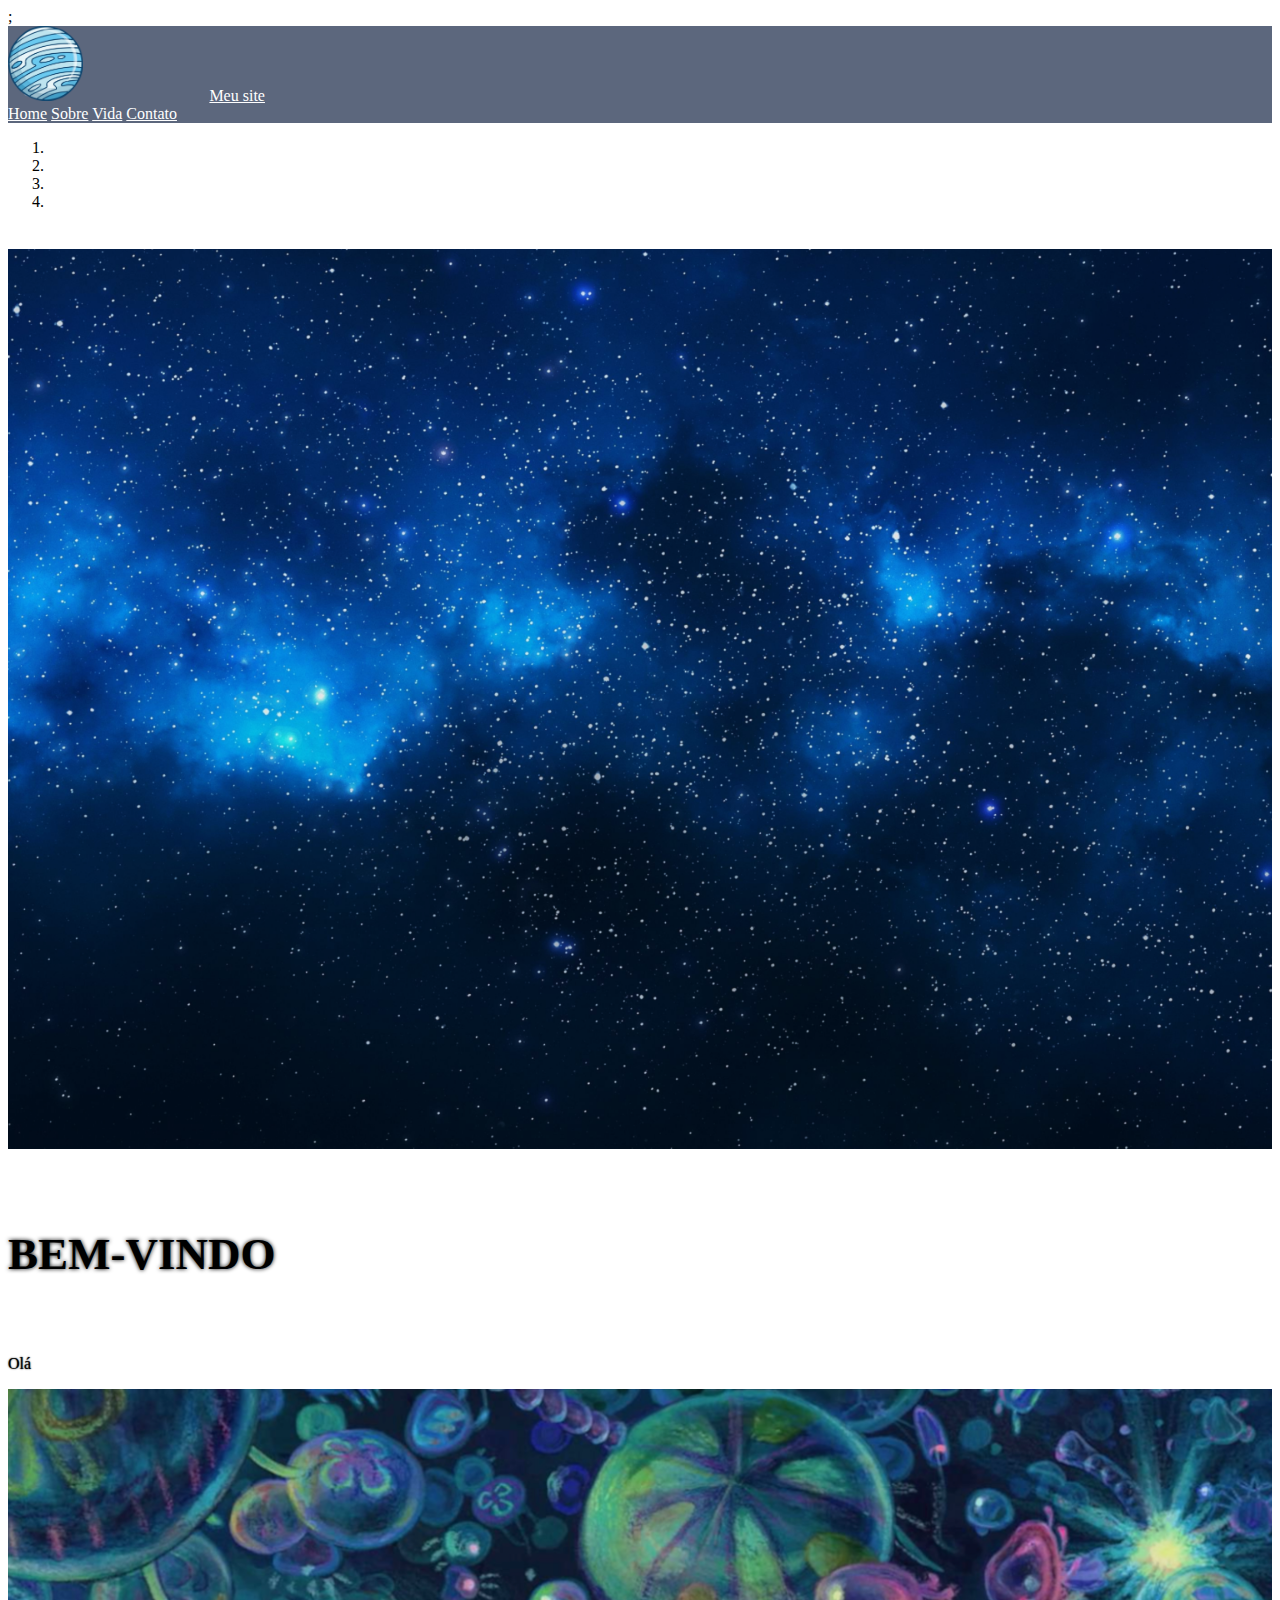
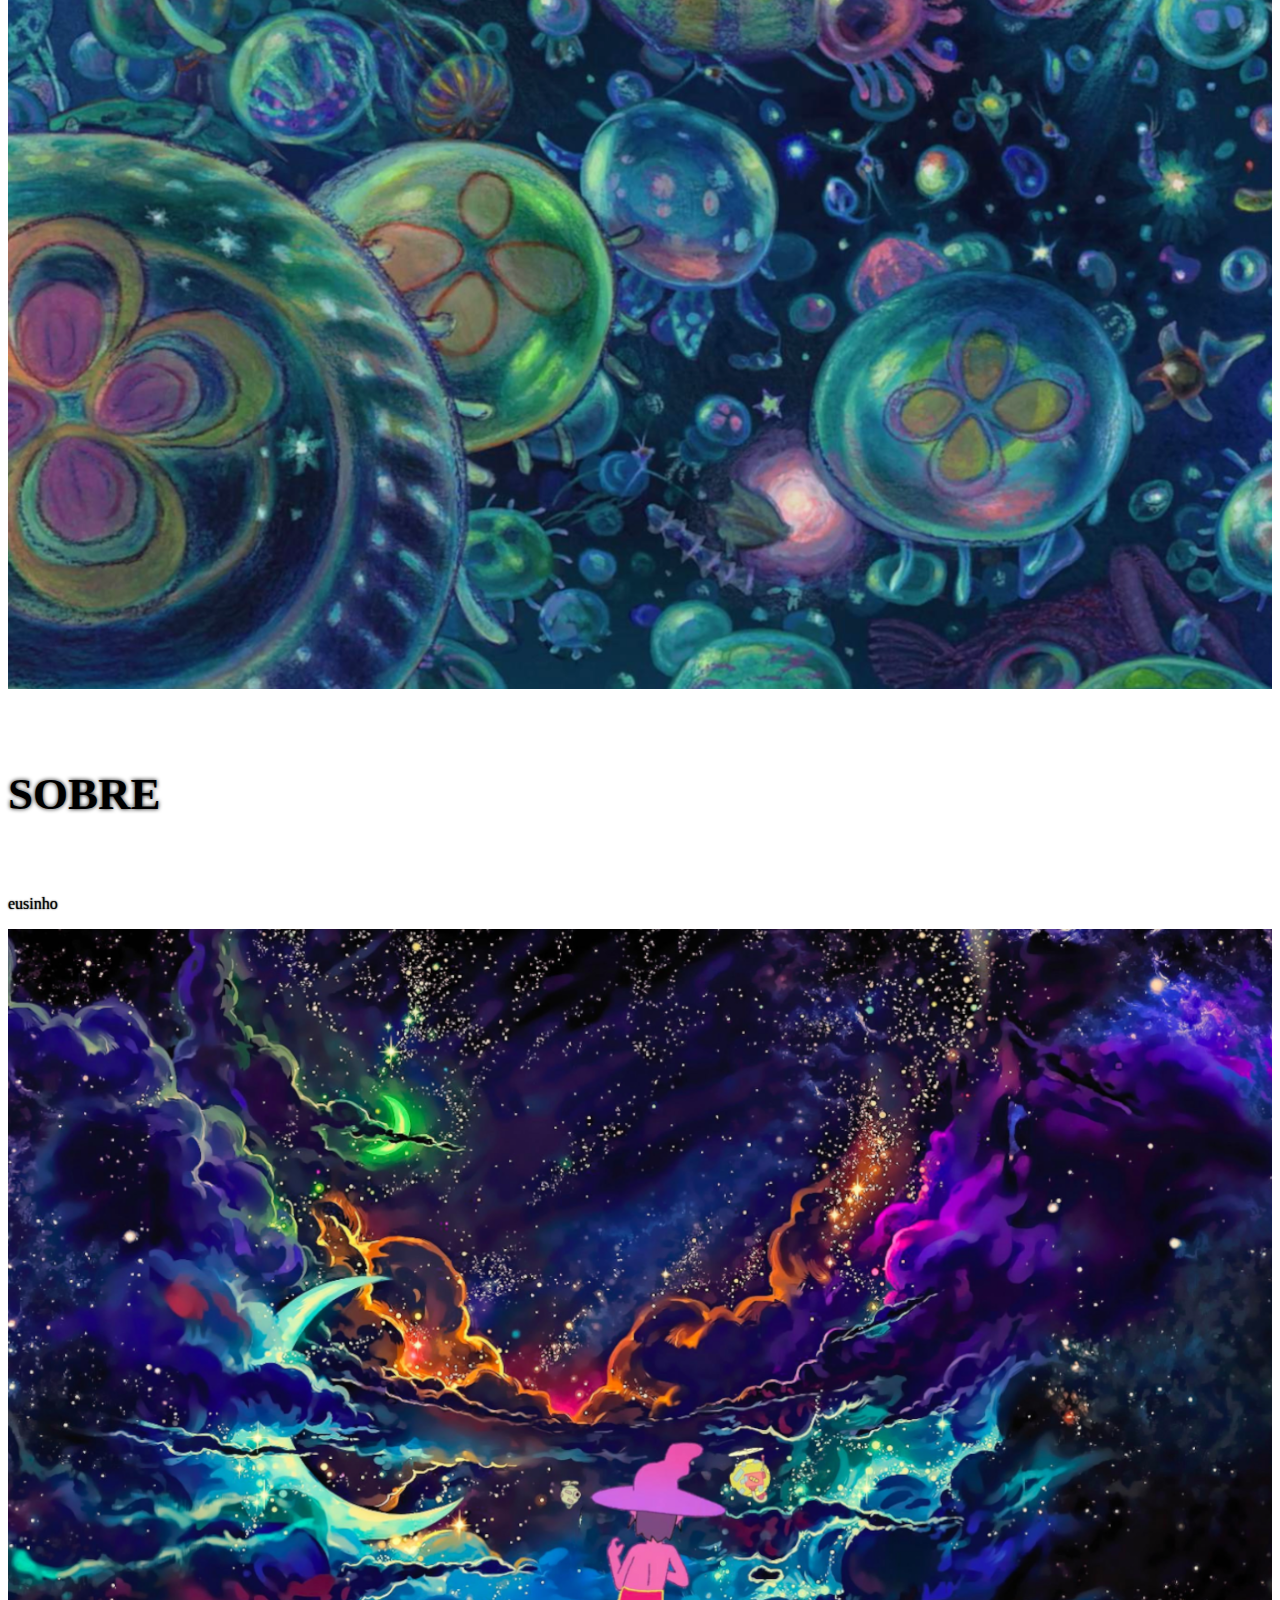
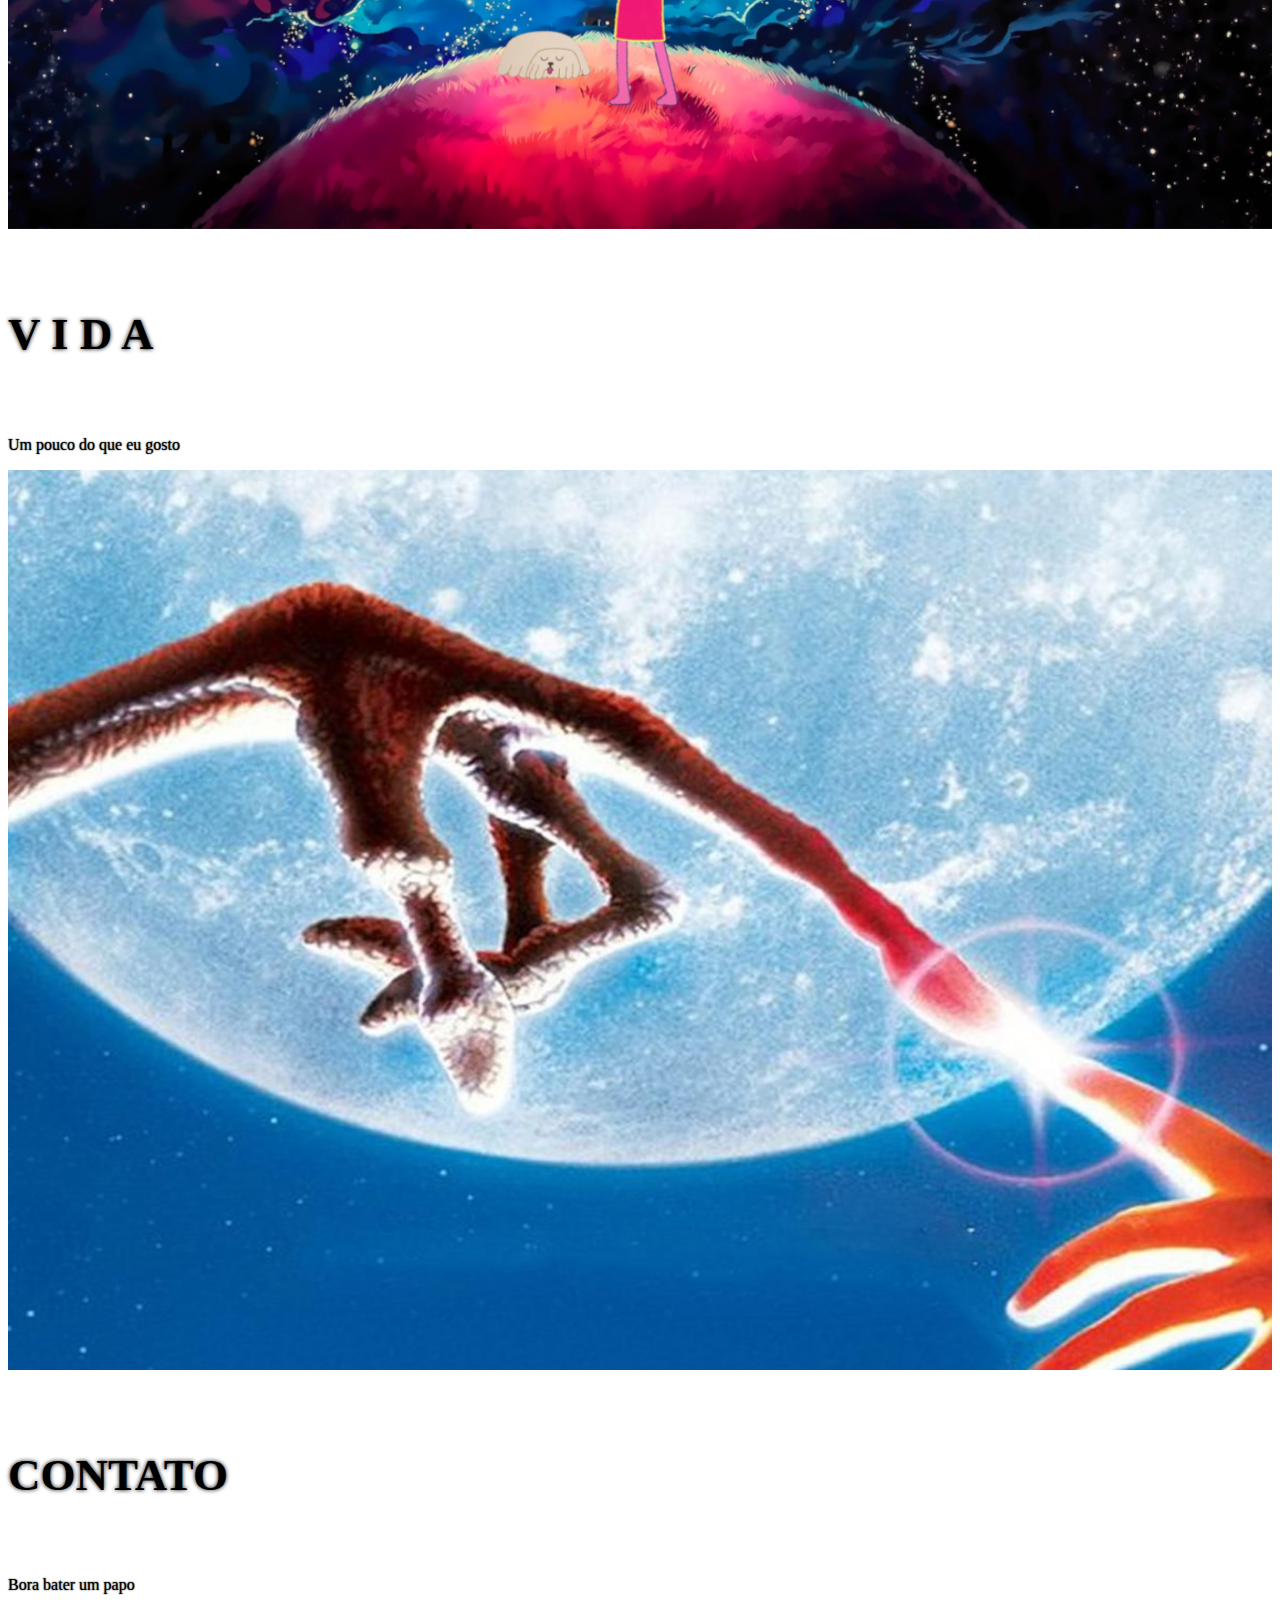
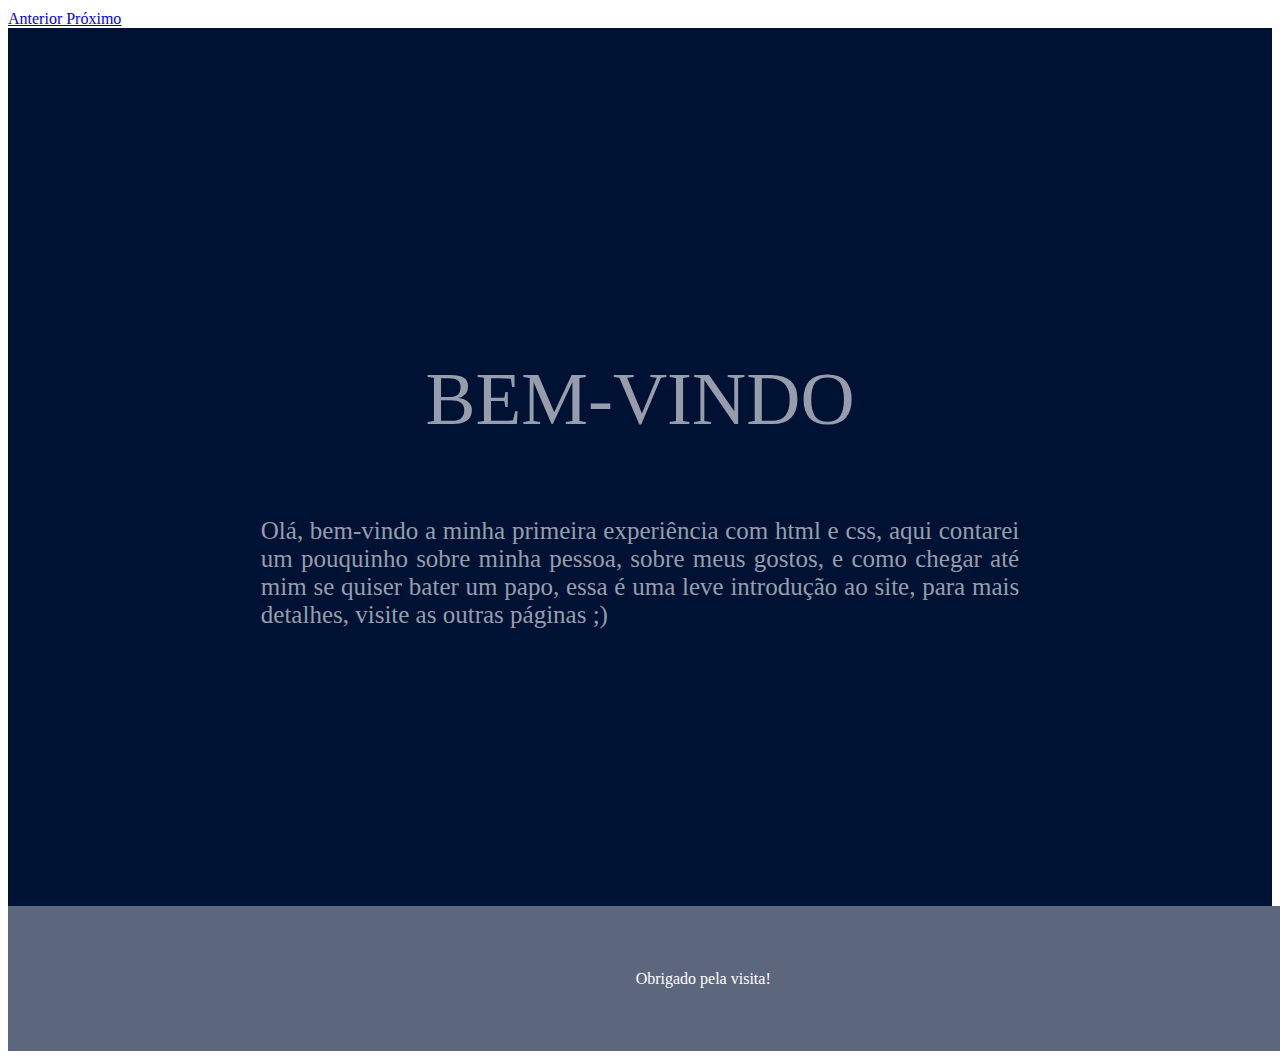
<file: index.html>
<!DOCTYPE html>
<html lang="pt-br">
<head>
    <title> Home < ME > </title>
    <link rel="sortcut icon" href="Style/Ícone.png">;

    <meta charset="utf-8">
    <meta name="viewport" content="width=device-width, initial-scale=1, shrink-to-fit=no">

    
    <link rel="stylesheet" href="https://cdn.jsdelivr.net/npm/bootstrap@4.5.3/dist/css/bootstrap.min.css" integrity="sha384-TX8t27EcRE3e/ihU7zmQxVncDAy5uIKz4rEkgIXeMed4M0jlfIDPvg6uqKI2xXr2" crossorigin="anonymous">

    <link rel=stylesheet href="Style/Style.css">
    
    
</head>

<body>
    
    
    <header>
        <!--Barra de navegação-->
        <div class="container" id="nav-container">
            <nav class="navbar navbar-expand-lg fixed-top">
                <a href="index.html" id="logo" class="navbar-brand"><img id="imagem" src="Style/Ícone.png" alt="Logo">Meu site
                </a>
                <div class="collapse navbar-collapse justify-content-end " id="navbar-links">
                    <div class="navbar-nav">
                        <a class="nav-item nav-link" id="home-menu" href="index.html" >Home</a>
                        <a class="nav-item nav-link" id="sobre-menu" href="sobre.html">Sobre</a>
                        <a class="nav-item nav-link" id="vida-menu" href="vida.html">Vida</a>
                        <a class="nav-item nav-link" id="Contato-menu" href="contato.html">Contato</a>
                    </div>
                </div> 
            </nav>
        </div>
    </header>

    <main>
        <div id="carouselExampleIndicators" class="carousel slide" data-ride="carousel">
            <ol style="margin-bottom: 3%;"class="carousel-indicators">
              <li data-target="#carouselExampleIndicators" data-slide-to="0" class="active"></li>
              <li data-target="#carouselExampleIndicators" data-slide-to="1"></li>
              <li data-target="#carouselExampleIndicators" data-slide-to="2"></li>
              <li data-target="#carouselExampleIndicators" data-slide-to="3"></li>
            </ol>
            <div class="carousel-inner ">
              <div class="carousel-item active">
                <img class="d-block w-100_2 img-fluid_2" src="Style/Slider1.1.png" alt="Primeiro Slide">
                <div class="carousel-caption d-none d-md-block">
                    <h5 class="fonte_slide">BEM-VINDO</h5>
                    <p class="fonte_sub_slide" >Olá</p>
                  </div>
              </div>
              <div class="carousel-item">
                <img class="d-block w-100_2 img-fluid_2" src="Style/Slider2.1.png" alt="Segundo Slide">
                <div class="carousel-caption d-none d-md-block">
                    <h5 class="fonte_slide">SOBRE</h5>
                    <p class="fonte_sub_slide">eusinho</p>
                  </div>
              </div>
              <div class="carousel-item">
                <img class="d-block w-100_2 img-fluid_2" src="Style/Slider2.png" alt="Segundo Slide">
                <div class="carousel-caption d-none d-md-block">
                    <h5 class="fonte_slide">V I D A</h5>
                    <p class="fonte_sub_slide">Um pouco do que eu gosto</p>
                  </div>
              </div>
              <div class="carousel-item">
                <img class="d-block w-100_2 img-fluid_2" src="Style/Slider4.png" alt="Terceiro Slide">
                <div class="carousel-caption d-none d-md-block">
                    <h5 class="fonte_slide">CONTATO</h5>
                    <p class="fonte_sub_slide">Bora bater um papo</p>
                  </div>
              </div>
            </div>
            <a class="carousel-control-prev" href="#carouselExampleIndicators" role="button" data-slide="prev">
              <span class="carousel-control-prev-icon" aria-hidden="true"></span>
              <span class="sr-only">Anterior</span>
            </a>
            <a class="carousel-control-next" href="#carouselExampleIndicators" role="button" data-slide="next">
              <span class="carousel-control-next-icon" aria-hidden="true"></span>
              <span class="sr-only">Próximo</span>
            </a>
          </div>

          <div id="textgeral">
              <p class="titulo">BEM-VINDO</p>
              <p class="texto_corpo">Olá, bem-vindo a minha primeira experiência com html e css, aqui contarei um pouquinho sobre
                minha pessoa, sobre meus gostos, e como chegar até mim se quiser bater um papo, essa é uma leve
                introdução ao site, para mais detalhes, visite as outras páginas ;)</p>
          </div>

        </main>
        <footer>
            Obrigado pela visita!
        </footer>
    <!--Scripts-->
    <script src="https://code.jquery.com/jquery-3.3.1.slim.min.js" integrity="sha384-q8i/X+965DzO0rT7abK41JStQIAqVgRVzpbzo5smXKp4YfRvH+8abtTE1Pi6jizo" crossorigin="anonymous"></script>
    <script src="https://cdnjs.cloudflare.com/ajax/libs/popper.js/1.14.3/umd/popper.min.js" integrity="sha384-ZMP7rVo3mIykV+2+9J3UJ46jBk0WLaUAdn689aCwoqbBJiSnjAK/l8WvCWPIPm49" crossorigin="anonymous"></script>
    <script src="https://stackpath.bootstrapcdn.com/bootstrap/4.1.3/js/bootstrap.min.js" integrity="sha384-ChfqqxuZUCnJSK3+MXmPNIyE6ZbWh2IMqE241rYiqJxyMiZ6OW/JmZQ5stwEULTy" crossorigin="anonymous"></script>
</body>
</html>
</file>
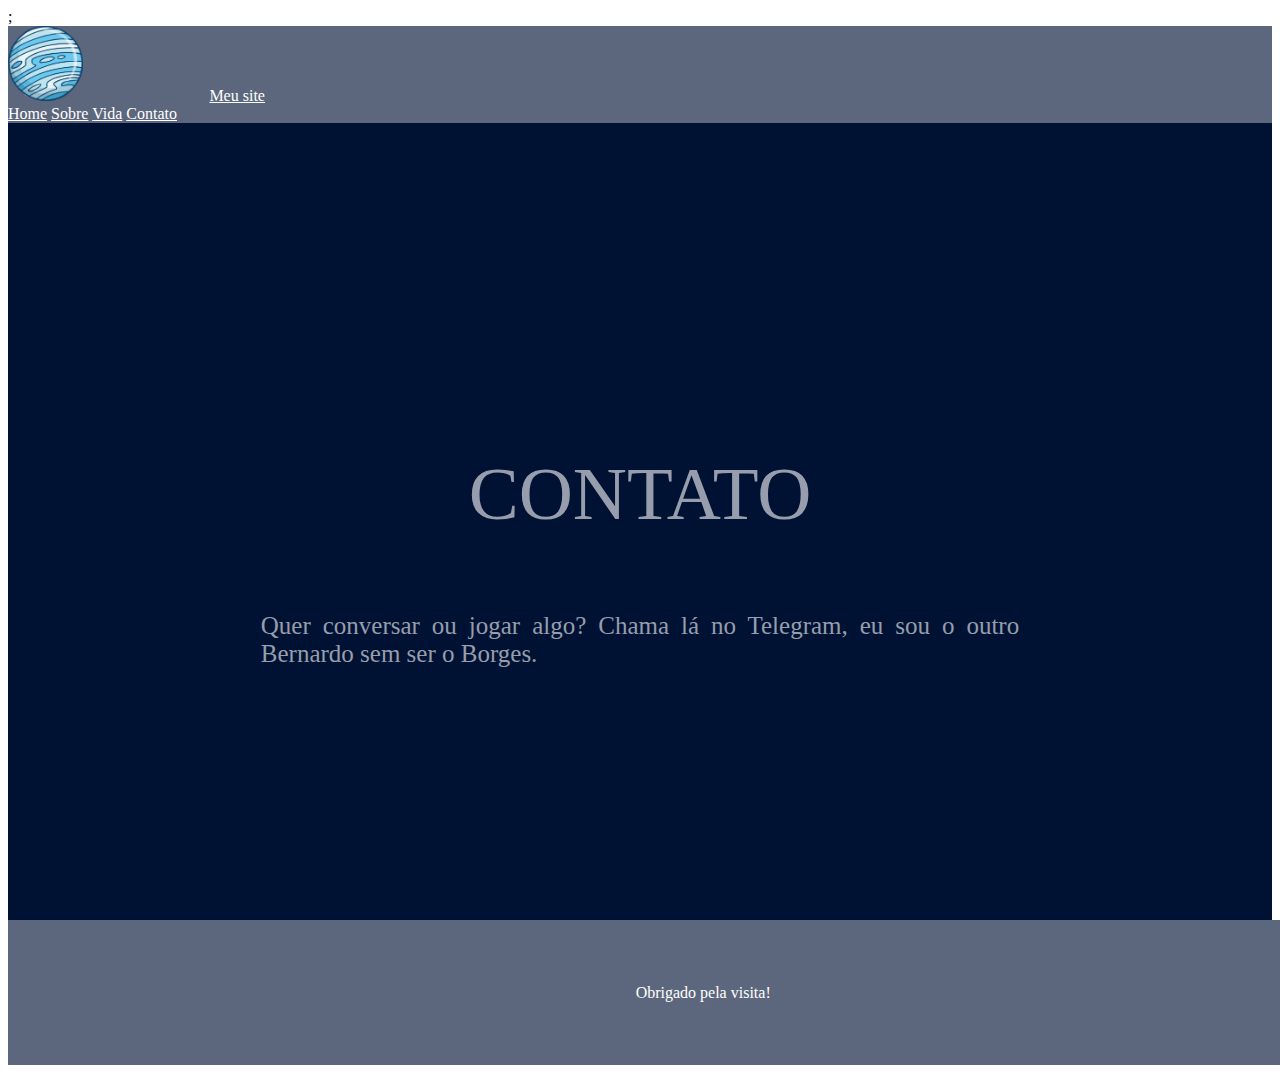
<file: contato.html>
<!DOCTYPE html>
<html lang="en">
<head>
    
    <meta charset="UTF-8">
    <meta name="viewport" content="width=<device-width>, initial-scale=1.0">

    <link rel="stylesheet" href="https://cdn.jsdelivr.net/npm/bootstrap@4.5.3/dist/css/bootstrap.min.css" integrity="sha384-TX8t27EcRE3e/ihU7zmQxVncDAy5uIKz4rEkgIXeMed4M0jlfIDPvg6uqKI2xXr2" crossorigin="anonymous">

    <link rel=stylesheet href="Style/Style.css">
    <title>Contato < ME > </title>
    <link rel="sortcut icon" href="Style/Ícone.png">;
</head>
<body>
    <header>
        <!--Barra de navegação-->
        <div class="container" id="nav-container">
            <nav class="navbar navbar-expand-lg fixed-top">
                <a href="index.html" id="logo" class="navbar-brand">
                    <img id="imagem" src="Style/Ícone.png" alt="Logo">Meu site
                </a>
                <div class="collapse navbar-collapse justify-content-end " id="navbar-links">
                    <div class="navbar-nav">
                        <a class="nav-item nav-link" id="home-menu" href="index.html" >Home</a>
                        <a class="nav-item nav-link" id="sobre-menu" href="sobre.html">Sobre</a>
                        <a class="nav-item nav-link" id="vida-menu" href="vida.html">Vida</a>
                        <a class="nav-item nav-link" id="Contato-menu" href="contato.html">Contato</a>
                    </div>
                </div> 
            </nav>
        </div>
    </header>
    <main>
        <div id="textgeral">
            <p class="titulo">CONTATO</p>

            <div class="texto_corpo">
                Quer conversar ou jogar algo? Chama lá no Telegram, eu sou o outro Bernardo sem ser o Borges.
            </div>
        </div>
    </main>

    <footer>
        Obrigado pela visita!
    </footer>

    <script src="https://code.jquery.com/jquery-3.3.1.slim.min.js" integrity="sha384-q8i/X+965DzO0rT7abK41JStQIAqVgRVzpbzo5smXKp4YfRvH+8abtTE1Pi6jizo" crossorigin="anonymous"></script>
    <script src="https://cdnjs.cloudflare.com/ajax/libs/popper.js/1.14.3/umd/popper.min.js" integrity="sha384-ZMP7rVo3mIykV+2+9J3UJ46jBk0WLaUAdn689aCwoqbBJiSnjAK/l8WvCWPIPm49" crossorigin="anonymous"></script>
    <script src="https://stackpath.bootstrapcdn.com/bootstrap/4.1.3/js/bootstrap.min.js" integrity="sha384-ChfqqxuZUCnJSK3+MXmPNIyE6ZbWh2IMqE241rYiqJxyMiZ6OW/JmZQ5stwEULTy" crossorigin="anonymous"></script>
</body>
</html>
</file>
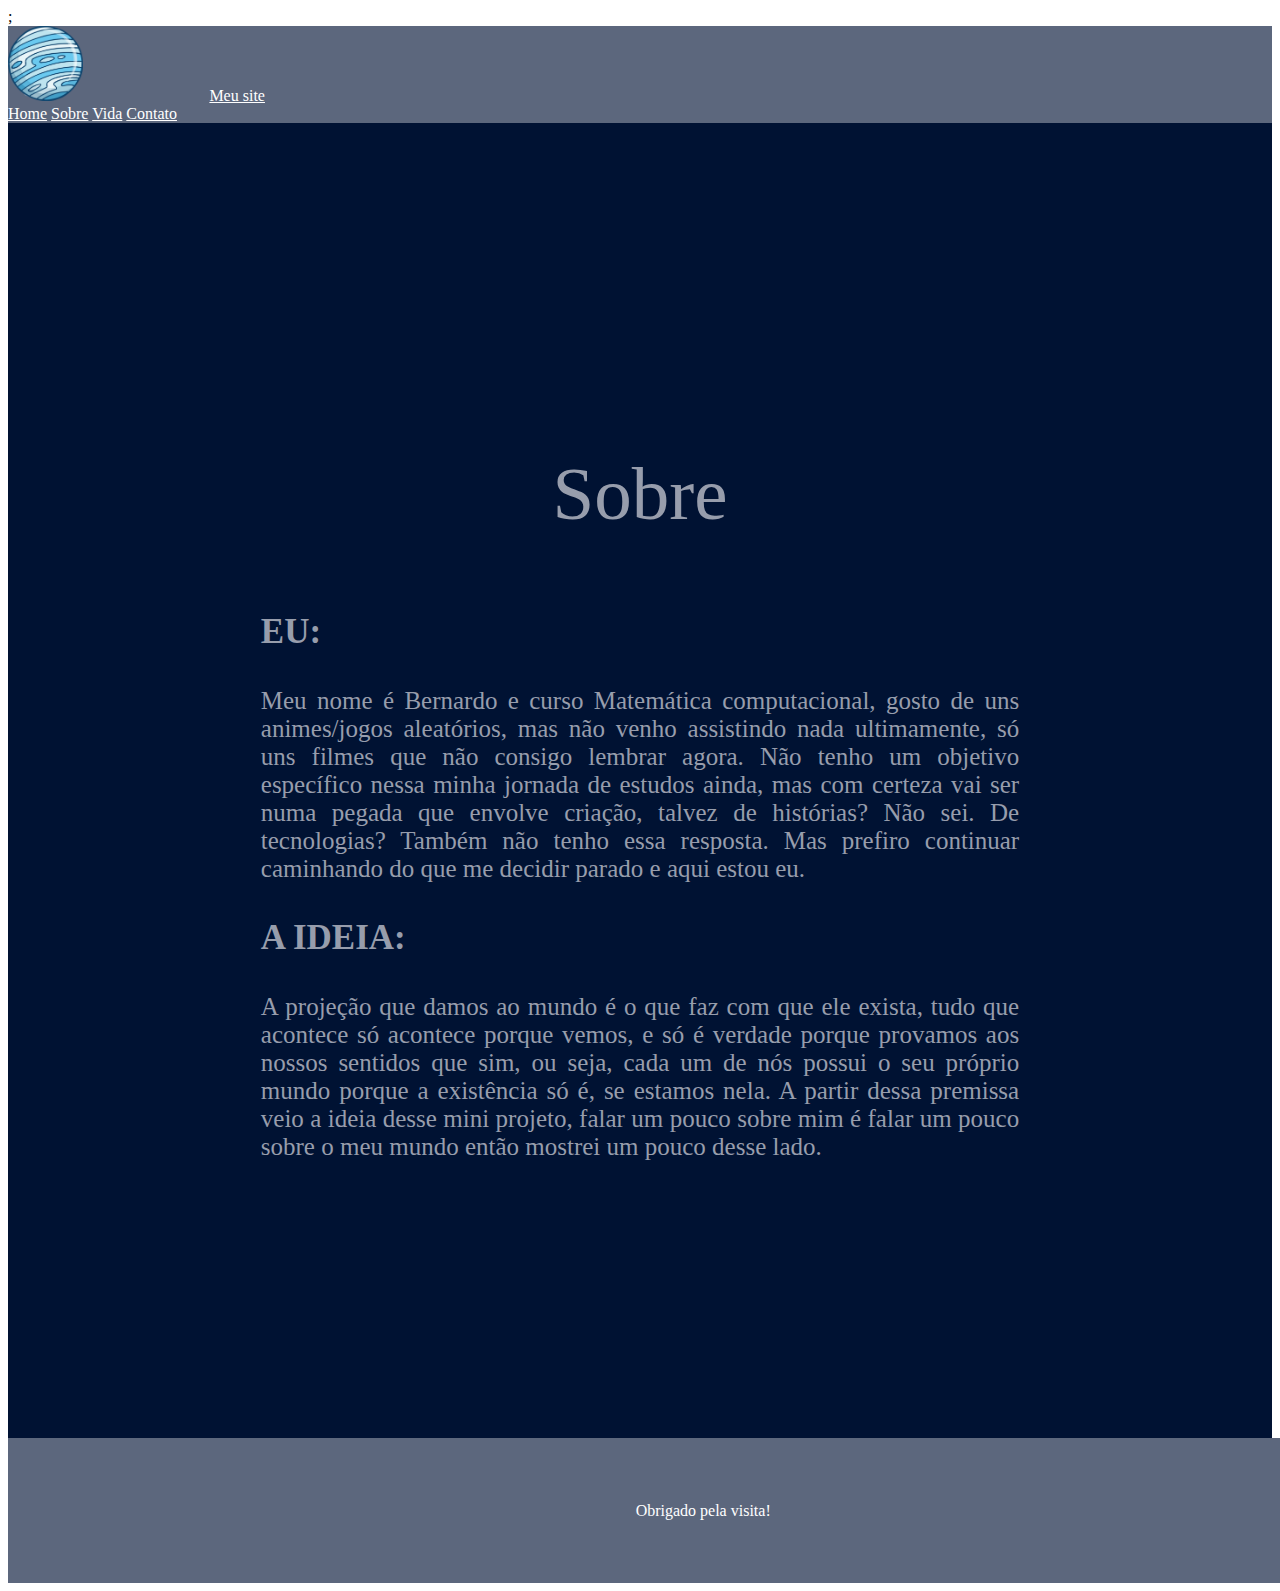
<file: sobre.html>
<!DOCTYPE html>
<html lang="pt-br">
<head>
    <meta charset="UTF-8">
    <meta name="viewport" content="width=<device-width>, initial-scale=1.0">

    <link rel="stylesheet" href="https://cdn.jsdelivr.net/npm/bootstrap@4.5.3/dist/css/bootstrap.min.css" integrity="sha384-TX8t27EcRE3e/ihU7zmQxVncDAy5uIKz4rEkgIXeMed4M0jlfIDPvg6uqKI2xXr2" crossorigin="anonymous">

    <link rel=stylesheet href="Style/Style.css">
    <title>Sobre < ME > </title>
    <link rel="sortcut icon" href="Style/Ícone.png">;
</head>
<body>

    <header>
        <!--Barra de navegação-->
        <div class="container" id="nav-container">
            <nav class="navbar navbar-expand-lg fixed-top">
                <a href="index.html" id="logo" class="navbar-brand"><img id="imagem" src="Style/Ícone.png"  alt="Logo">Meu site
                </a>
                <div class="collapse navbar-collapse justify-content-end " id="navbar-links">
                    <div class="navbar-nav">
                        <a class="nav-item nav-link" id="home-menu" href="index.html" >Home</a>
                        <a class="nav-item nav-link" id="sobre-menu" href="sobre.html">Sobre</a>
                        <a class="nav-item nav-link" id="vida-menu" href="vida.html">Vida</a>
                        <a class="nav-item nav-link" id="Contato-menu" href="contato.html">Contato</a>
                    </div>
                </div> 
            </nav>
        </div>
    </header>

   <main>
    <div id="textgeral">
        <p class="titulo">Sobre</p>

        <!--Texto do eu-->
        <div>
            <p style="font-weight: bold;font-size: 35px;text-align: left;">EU:</p>
            <p class="texto_corpo1">Meu nome é Bernardo e curso Matemática computacional, gosto de uns animes/jogos aleatórios, mas não venho assistindo nada  ultimamente, só uns filmes que não consigo lembrar agora. Não tenho um objetivo específico nessa minha jornada de estudos ainda, mas com certeza vai ser numa pegada que envolve criação, talvez de histórias? Não sei. De tecnologias? Também não tenho essa resposta. Mas prefiro continuar caminhando do que me decidir parado e aqui estou eu.
            </p>
        </div>

        <!--Texto da ideia-->
        <div>
            <p style="font-weight: bold;font-size: 35px;text-align: left;">A IDEIA:</p>
            <p class="texto_corpo1">A projeção que damos ao mundo é o que faz com que ele exista, tudo que acontece
                só acontece porque vemos, e só é verdade porque provamos aos nossos sentidos que sim, ou seja, cada um de nós possui o seu próprio mundo porque a existência só é, se estamos nela. A partir dessa premissa veio a ideia desse mini projeto, falar um pouco sobre mim é falar um pouco sobre o meu mundo então mostrei um pouco desse lado.
            </p>
        </div>
        
    </div>
   </main>

   <footer>
    Obrigado pela visita!
   </footer>

    <script src="https://code.jquery.com/jquery-3.3.1.slim.min.js" integrity="sha384-q8i/X+965DzO0rT7abK41JStQIAqVgRVzpbzo5smXKp4YfRvH+8abtTE1Pi6jizo" crossorigin="anonymous"></script>
    <script src="https://cdnjs.cloudflare.com/ajax/libs/popper.js/1.14.3/umd/popper.min.js" integrity="sha384-ZMP7rVo3mIykV+2+9J3UJ46jBk0WLaUAdn689aCwoqbBJiSnjAK/l8WvCWPIPm49" crossorigin="anonymous"></script>
    <script src="https://stackpath.bootstrapcdn.com/bootstrap/4.1.3/js/bootstrap.min.js" integrity="sha384-ChfqqxuZUCnJSK3+MXmPNIyE6ZbWh2IMqE241rYiqJxyMiZ6OW/JmZQ5stwEULTy" crossorigin="anonymous"></script>
</body>
</html>
</file>
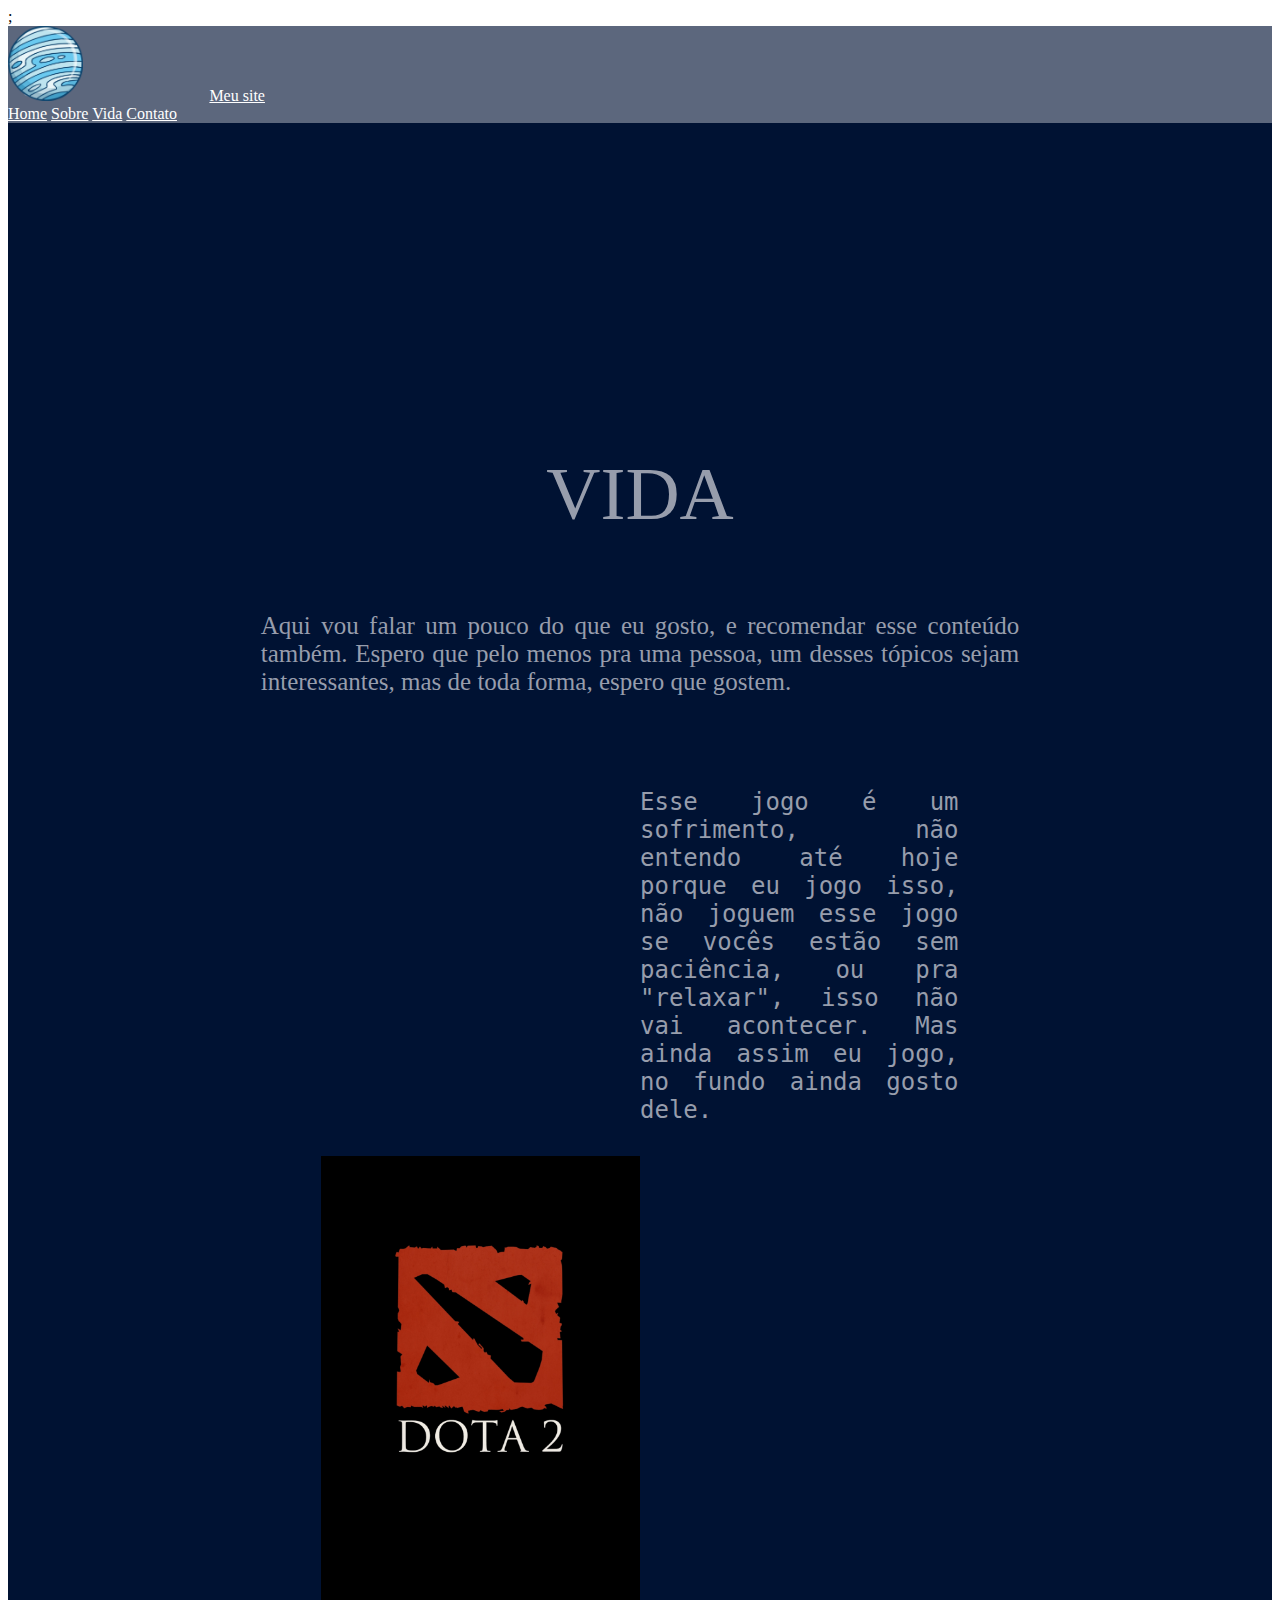
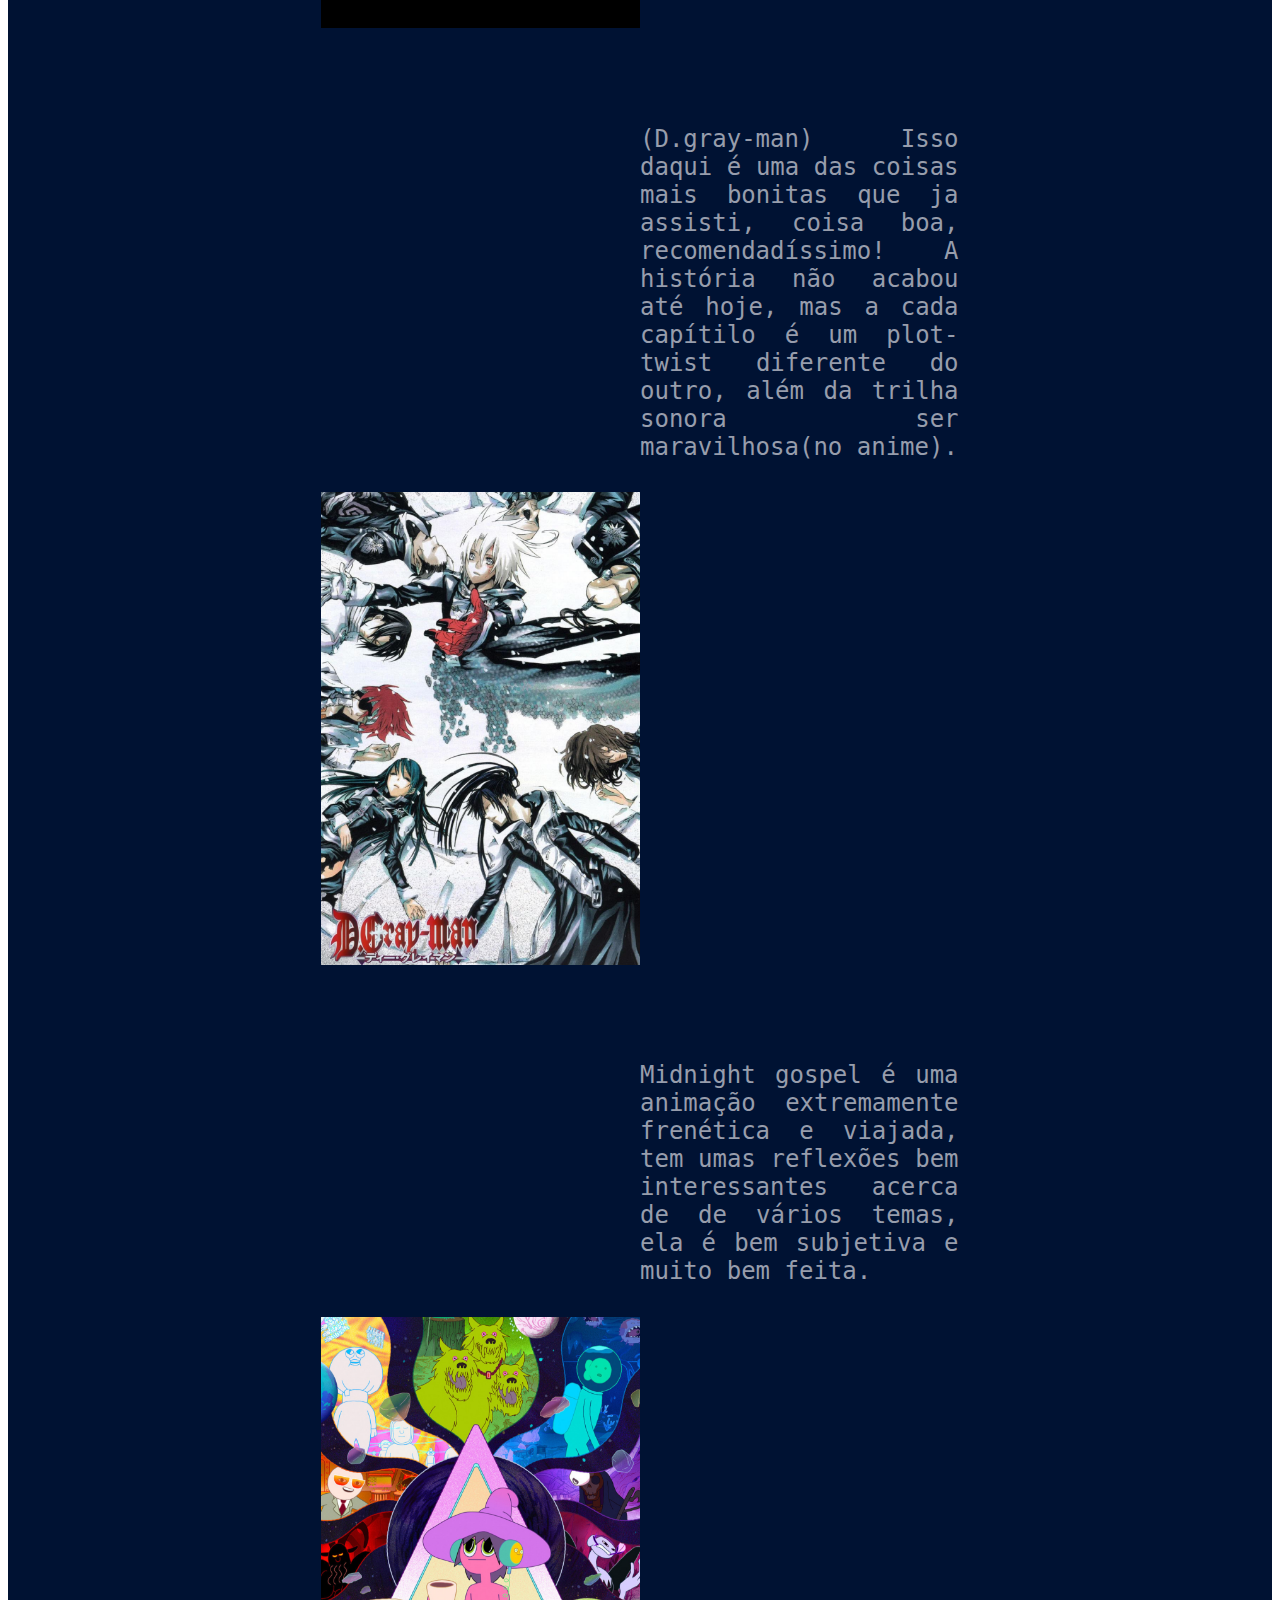
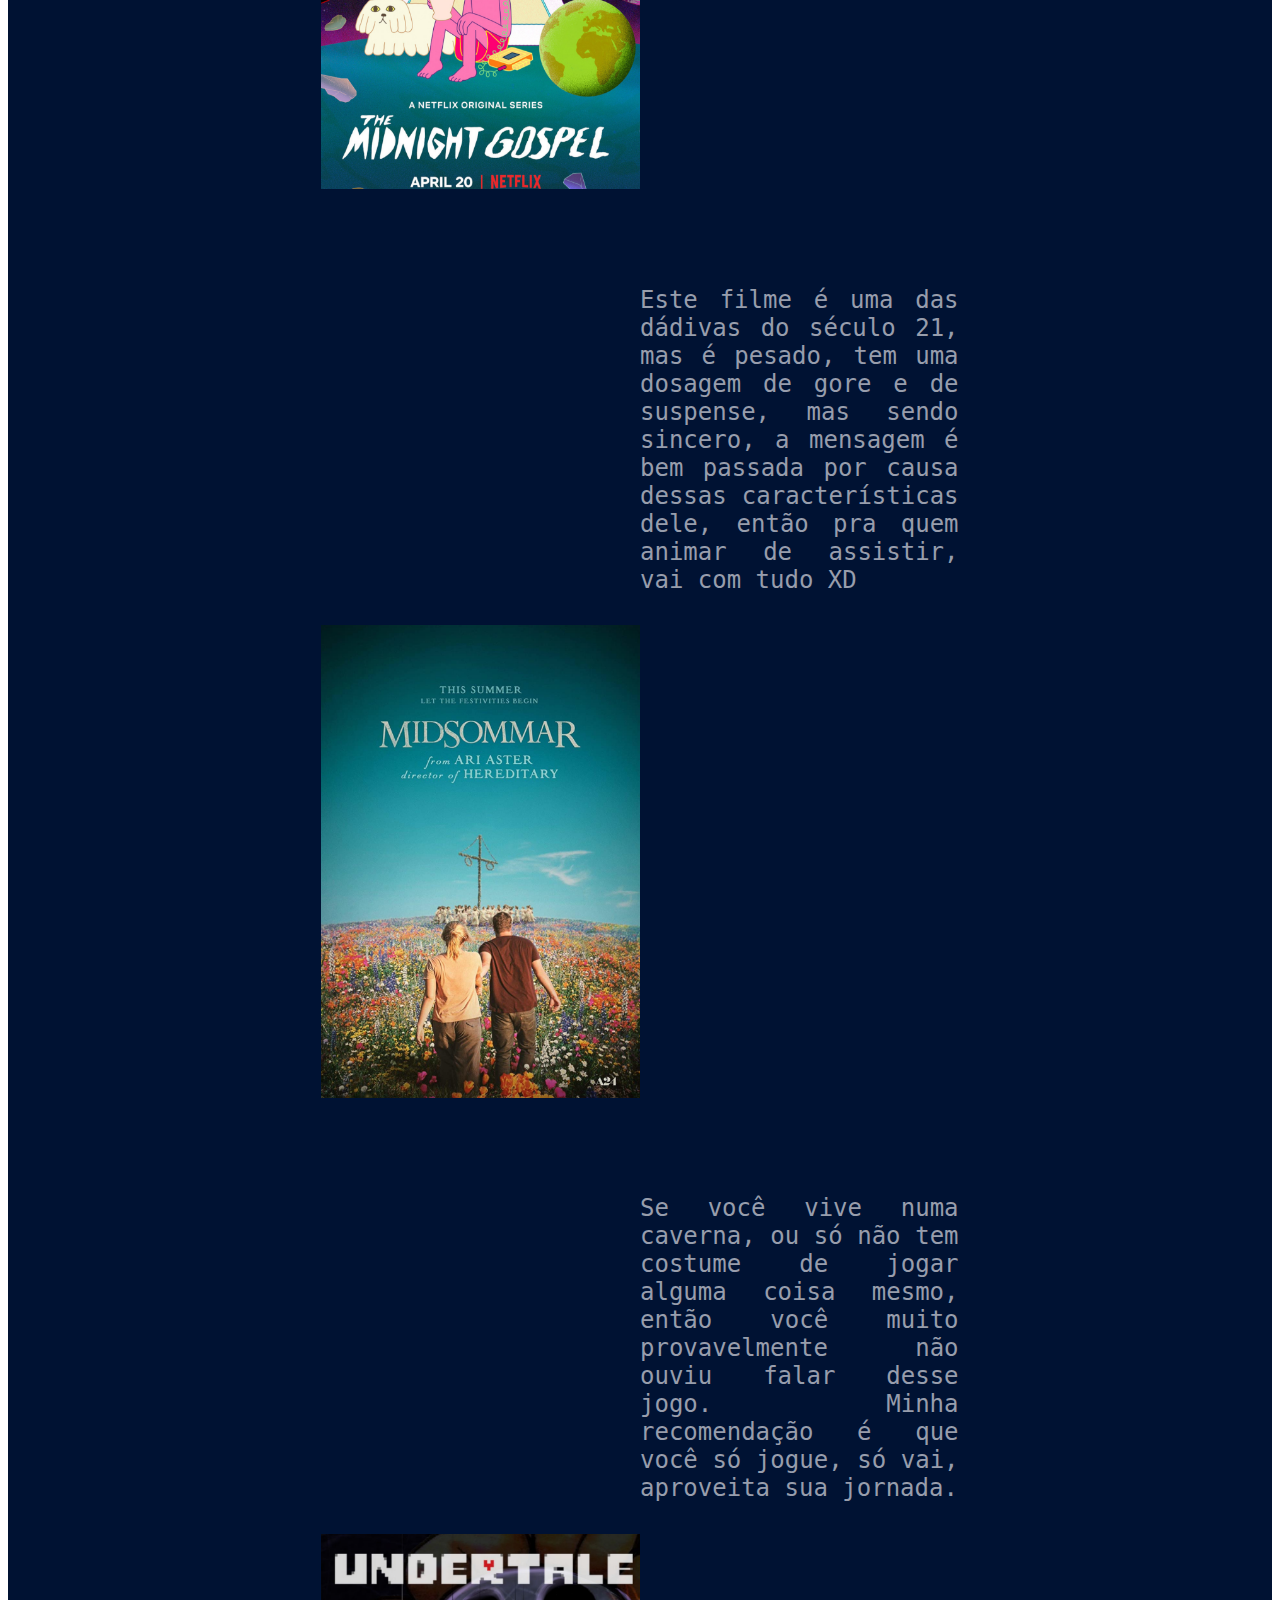
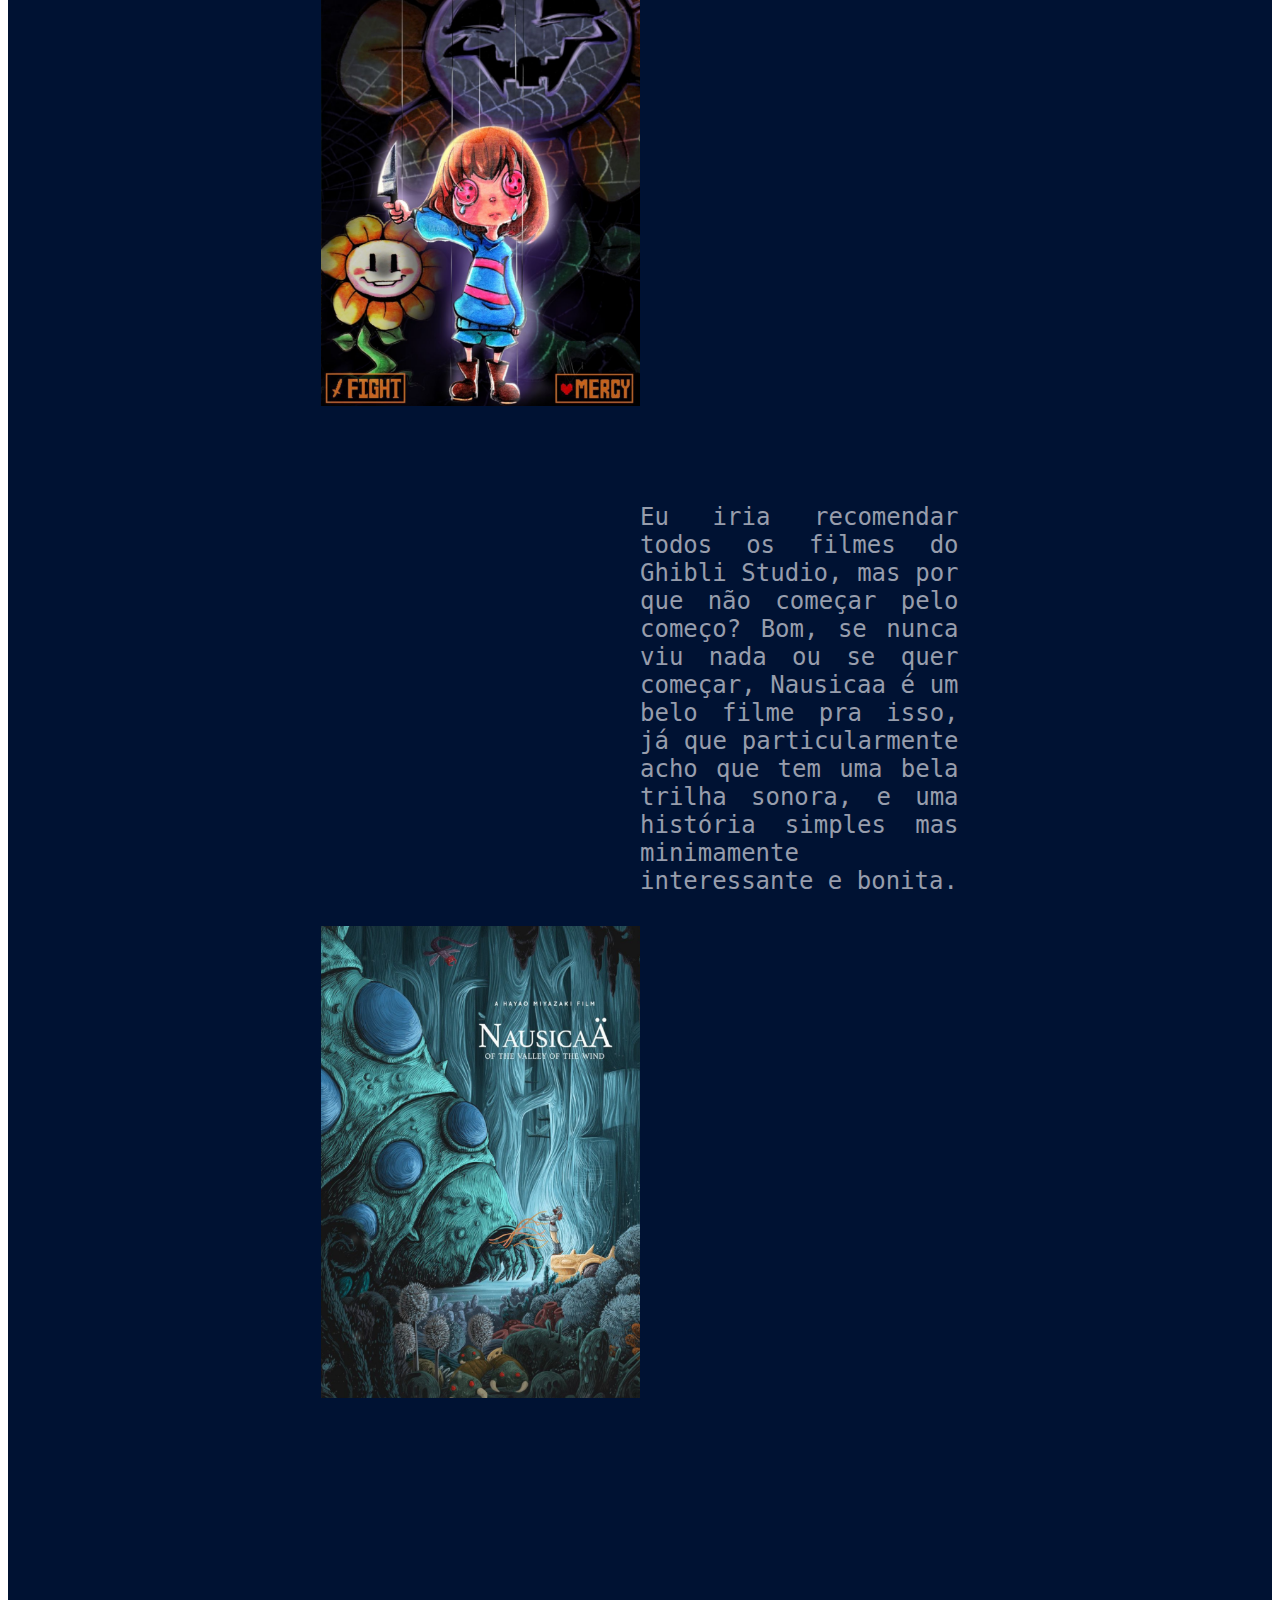
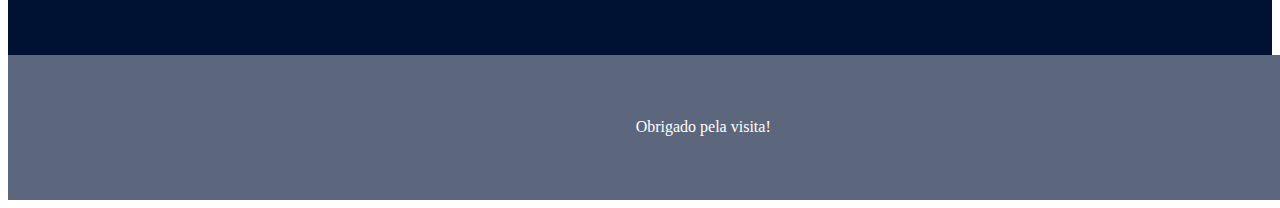
<file: vida.html>
<!DOCTYPE html>
<html lang="en">
<head>
    <meta charset="UTF-8">
    

    <link rel="stylesheet" href="https://cdn.jsdelivr.net/npm/bootstrap@4.5.3/dist/css/bootstrap.min.css" integrity="sha384-TX8t27EcRE3e/ihU7zmQxVncDAy5uIKz4rEkgIXeMed4M0jlfIDPvg6uqKI2xXr2" crossorigin="anonymous">

    <link rel=stylesheet href="Style/Style.css">
    <title>Vida < ME > </title>
    <link rel="sortcut icon" href="Style/Ícone.png">;
</head>
<body>
    <header>
        <!--Barra de navegação-->
        <div class="container" id="nav-container">
            <nav class="navbar navbar-expand-lg fixed-top">
                <a href="index.html" id="logo" class="navbar-brand"><img id="imagem" src="Style/Ícone.png"  alt="Logo">Meu site
                </a>
                <div class="collapse navbar-collapse justify-content-end " id="navbar-links">
                    <div class="navbar-nav">
                        <a class="nav-item nav-link" id="home-menu" href="index.html" >Home</a>
                        <a class="nav-item nav-link" id="sobre-menu" href="sobre.html">Sobre</a>
                        <a class="nav-item nav-link" id="vida-menu" href="vida.html">Vida</a>
                        <a class="nav-item nav-link" id="Contato-menu" href="contato.html">Contato</a>
                    </div>
                </div> 
            </nav>
        </div>
    </header>

    <main>
        <!--Texto inicial-->
        <div id="textgeral">
            <p class="titulo">VIDA</p>
            <div class="texto_corpo">
                Aqui vou falar um pouco do que eu gosto, e recomendar esse conteúdo também.
                Espero que pelo menos pra uma pessoa, um desses tópicos sejam interessantes, mas de toda forma, espero que gostem.
            </div>
            <div style="padding: 8%;padding-bottom: 0;">
                <div id="right">
                    Esse jogo é um sofrimento, não entendo até hoje porque eu jogo isso,
                    não joguem esse jogo se vocês estão sem paciência, ou pra "relaxar", isso não vai acontecer. Mas ainda assim eu jogo, no fundo ainda gosto dele.
                </div>
                <div>
                    <img id="left" src="Style/Poster1.png">
                </div>
            </div>
            
            <div style="padding: 8%;padding-bottom: 0;">
                <div id="right">
                    (D.gray-man) Isso daqui é uma das coisas mais bonitas que ja assisti, coisa boa, recomendadíssimo!
                    A história não acabou até hoje, mas a cada capítilo é um plot-twist diferente do outro, além
                    da trilha sonora ser maravilhosa(no anime).
                </div>
                <div>
                    <img id="left" src="Style/Poster2.png">
                </div>
            </div>    

            <div style="padding: 8%;padding-bottom: 0;">
                <div id="right">
                    Midnight gospel é uma animação extremamente frenética e viajada, tem umas reflexões bem
                    interessantes acerca de de vários temas, ela é bem subjetiva e muito bem feita.
                </div>
                <div>
                    <img id="left" src="Style/Poster3.png">
                </div>
            </div>    

            <div style="padding: 8%;padding-bottom: 0;">
                <div id="right">
                    Este filme é uma das dádivas do século 21, mas é pesado, tem uma dosagem de gore e de suspense, mas sendo sincero, a mensagem
                    é bem passada por causa dessas características dele, então pra quem animar de assistir, vai com tudo XD
                </div>
                <div>
                    <img id="left" src="Style/Poster4.png">
                </div>
            </div>    

            <div style="padding: 8%;padding-bottom: 0;">
                <div id="right">
                    Se você vive numa caverna, ou só não tem costume de jogar alguma coisa mesmo, então você muito provavelmente não ouviu falar desse jogo.
                    Minha recomendação é que você só jogue, só vai, aproveita sua jornada.
                </div>
                <div>
                    <img id="left" src="Style/Poster5.png">
                </div>
            </div>

            <div style="padding: 8%;padding-bottom: 0;">
                <div id="right">
                    Eu iria recomendar todos os filmes do  Ghibli Studio, mas por que não começar pelo começo? Bom, se nunca viu nada ou se quer começar,
                    Nausicaa é um belo filme pra isso, já que particularmente acho que tem uma bela trilha sonora, e uma história simples mas minimamente interessante e bonita.
                </div>
                <div>
                    <img id="left" src="Style/Poster6.png">
                </div>
            </div>

        </div>
    </main>

    <footer>
        Obrigado pela visita!
    </footer>
    <script src="https://code.jquery.com/jquery-3.3.1.slim.min.js" integrity="sha384-q8i/X+965DzO0rT7abK41JStQIAqVgRVzpbzo5smXKp4YfRvH+8abtTE1Pi6jizo" crossorigin="anonymous"></script>
    <script src="https://cdnjs.cloudflare.com/ajax/libs/popper.js/1.14.3/umd/popper.min.js" integrity="sha384-ZMP7rVo3mIykV+2+9J3UJ46jBk0WLaUAdn689aCwoqbBJiSnjAK/l8WvCWPIPm49" crossorigin="anonymous"></script>
    <script src="https://stackpath.bootstrapcdn.com/bootstrap/4.1.3/js/bootstrap.min.js" integrity="sha384-ChfqqxuZUCnJSK3+MXmPNIyE6ZbWh2IMqE241rYiqJxyMiZ6OW/JmZQ5stwEULTy" crossorigin="anonymous"></script>
</body>
</html>
</file>
<file: Style/Style.css>
/*Navbar estilo kk*/
header, .navbar{
    background-color: #5c677d;
}

#nav-container{
    padding-bottom: 0  ;
    padding-top: 0;
}

#logo{
    width: 75px;
}
.navbar-brand:hover{
    color: white;
}

.navbar-brand{
    padding: 0;
    color: white;
}

#navbar-links a{
    color: white;
}

.navbar-expand-lg .navbar.nav nav-link{
    padding: 1rem .8rem;

}
#imagem{
    width: 75px;
    padding-right: 10%;
}
/*Slider*/

/*textos em geral*/
#textgeral{
    color: #979dac;
    background-color:/* #023e7d #001845*/#001233;
    padding: 20%;
}
.titulo{
    font-size: 75px;
    text-align: center;
}
.texto_corpo{
    font-size: 25px;
    text-align: center;
    text-align: justify;
}
.texto_corpo1{
    font-size: 25px;
    text-align: justify;
}

.fonte_slide{
    font-size: 45px;
    font-weight: bold;
    text-shadow: black 0.0em 0.0em 0.1em;

}
.fonte_sub_slide{
    text-shadow: black 0.0em 0.0em 0.1em;
}

/*footer*/
footer{
        left: 0;
        bottom: 0;
        width: 100%;
        background-color: #5c677d;
        color: white;
        text-align: center;
        padding: 5%;
}

/*vida_page*/
#right{
    float: right;
    padding-top: 5%;
    margin: auto;
    width: 50%;
    font-family: DejaVu Sans Mono;
    font-size: 150%;
    text-align: justify;   
}
#left{
    display: inline-block;
    width: 50%;
    margin: auto;
    padding-top: 5%;
    padding-right:5% ;
    
    
}
.img-fluid_2{
    max-width: 100%;
    height: 100vh;
}
.w-100_2{
    object-fit: cover;
    width: 100% !important;
}
</file>
